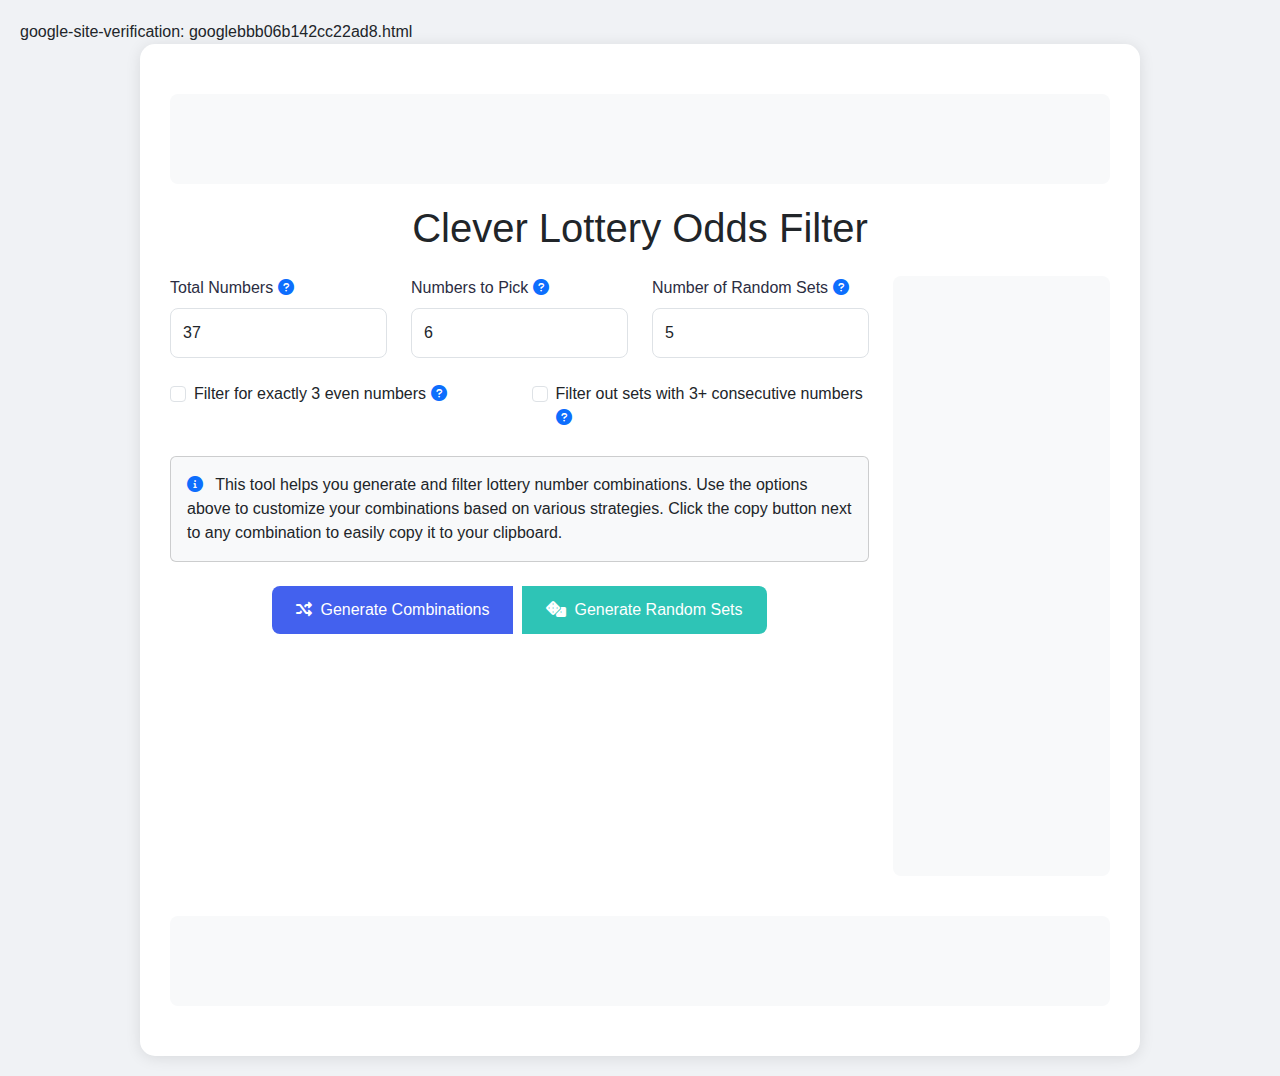
<file: templates/index.html>
<!DOCTYPE html>
<html lang="en">
<head>
    <!-- Google Analytics -->
    <script async src="https://www.googletagmanager.com/gtag/js?id=G-9WMYL5KKJK"></script>
    <script>
        window.dataLayer = window.dataLayer || [];
        function gtag(){dataLayer.push(arguments);}
        gtag('js', new Date());
        gtag('config', 'G-9WMYL5KKJK');
    </script>
google-site-verification: googlebbb06b142cc22ad8.html
    <meta charset="UTF-8">
    <meta name="viewport" content="width=device-width, initial-scale=1.0">
    <meta name="google-site-verification" content="googlebbb06b142cc22ad8" />
    <meta name="google-site-verification" content="moeamXJLxC_7HKw1HWGvYxnA0RjJ6p8RvYca98BnGi4" />
    <meta name="description" content="Clever Lottery Odds Filter - Generate smart lottery combinations using statistical filters. Improve your lottery strategy with our advanced number filtering tool.">
    <meta name="keywords" content="lottery filter, lottery numbers, lottery strategy, lottery combinations, lottery odds, lottery generator, lottery tools">
    <meta name="author" content="Clever Lottery Odds Filter">
    <meta property="og:title" content="Clever Lottery Odds Filter - Smart Lottery Number Generator">
    <meta property="og:description" content="Generate smarter lottery combinations using statistical filters and proven strategies. Improve your lottery odds with our advanced filtering tool.">
    <meta property="og:type" content="website">
    <meta name="robots" content="index, follow">
    <link rel="canonical" href="https://lottery-filters.onrender.com/">
    
    <title>Clever Lottery Odds Filter - Smart Lottery Number Generator</title>
    
    <!-- AdSense verification meta tag -->
    <meta name="google-adsense-account" content="ca-pub-9929169257372776">
    
    <!-- AdSense script -->
    <script async src="https://pagead2.googlesyndication.com/pagead/js/adsbygoogle.js?client=ca-pub-9929169257372776" crossorigin="anonymous"></script>
    
    <link href="https://cdn.jsdelivr.net/npm/bootstrap@5.3.0/dist/css/bootstrap.min.css" rel="stylesheet">
    <link rel="stylesheet" href="https://cdnjs.cloudflare.com/ajax/libs/font-awesome/6.0.0/css/all.min.css">
    <style>
        body {
            padding: 20px;
            background-color: #f0f2f5;
            font-family: 'Segoe UI', Tahoma, Geneva, Verdana, sans-serif;
        }
        .container {
            background-color: white;
            padding: 30px;
            border-radius: 15px;
            box-shadow: 0 2px 15px rgba(0,0,0,0.1);
            max-width: 1000px;
        }
        .btn-group {
            margin-bottom: 30px;
            gap: 10px;
        }
        .btn {
            padding: 12px 24px;
            font-weight: 500;
            border-radius: 8px;
            transition: all 0.3s ease;
        }
        .btn:hover {
            transform: translateY(-2px);
            box-shadow: 0 4px 12px rgba(0,0,0,0.15);
        }
        .btn-primary {
            background-color: #4361ee;
            border: none;
        }
        .btn-success {
            background-color: #2ec4b6;
            border: none;
        }
        .results-container {
            margin-top: 30px;
        }
        .combination {
            background-color: #f8f9fa;
            padding: 20px;
            margin-bottom: 15px;
            border-radius: 10px;
            border: 1px solid #e9ecef;
            transition: all 0.3s ease;
        }
        .combination:hover {
            box-shadow: 0 4px 12px rgba(0,0,0,0.1);
        }
        .numbers-group {
            display: flex;
            gap: 8px;
            margin: 10px 0;
            flex-wrap: wrap;
        }
        .number-ball {
            width: 40px;
            height: 40px;
            background-color: #4361ee;
            color: white;
            border-radius: 50%;
            display: flex;
            align-items: center;
            justify-content: center;
            font-weight: bold;
            font-size: 1.1em;
        }
        .stats {
            background-color: #e9ecef;
            padding: 20px;
            border-radius: 10px;
            margin-bottom: 30px;
            border: 1px solid #dee2e6;
        }
        .stats h4 {
            color: #2b2d42;
            margin-bottom: 15px;
        }
        .form-control {
            padding: 12px;
            border-radius: 8px;
            border: 1px solid #dee2e6;
        }
        .form-label {
            font-weight: 500;
            color: #2b2d42;
        }
        .pagination {
            margin-top: 30px;
        }
        .page-link {
            padding: 12px 18px;
            color: #4361ee;
        }
        .page-item.active .page-link {
            background-color: #4361ee;
            border-color: #4361ee;
        }
        .copy-btn {
            background: none;
            border: none;
            color: #4361ee;
            cursor: pointer;
            padding: 5px;
            margin-left: 10px;
        }
        .copy-btn:hover {
            color: #2ec4b6;
        }
        .toast-container {
            position: fixed;
            bottom: 20px;
            right: 20px;
            z-index: 1000;
        }
        .ad-container {
            margin: 20px 0;
            min-height: 90px;
            background-color: #f8f9fa;
            border-radius: 8px;
            padding: 10px;
            text-align: center;
            overflow: hidden;
        }
        .ad-container-sidebar {
            min-height: 600px;
            margin: 0 0 20px 0;
        }
        @media (max-width: 768px) {
            .ad-container-sidebar {
                min-height: 250px;
                margin: 20px 0;
            }
        }
    </style>
</head>
<body>
    <div class="container">
        <!-- Top Ad Space -->
        <div class="ad-container">
            <!-- AdSense ad unit will go here -->
            <div id="top-ad"></div>
        </div>

        <h1 class="mb-4 text-center">Clever Lottery Odds Filter</h1>
        
        <div class="row">
            <!-- Main content column -->
            <div class="col-lg-9">
                <div class="row mb-4">
                    <div class="col-md-4">
                        <label for="totalNumbers" class="form-label">
                            Total Numbers
                            <i class="fas fa-question-circle text-primary" 
                               data-bs-toggle="tooltip" 
                               title="The total range of numbers in your lottery game (e.g., 37 for a game with numbers 1-37)"></i>
                        </label>
                        <input type="number" class="form-control" id="totalNumbers" value="37" min="1">
                    </div>
                    <div class="col-md-4">
                        <label for="numbersToPick" class="form-label">
                            Numbers to Pick
                            <i class="fas fa-question-circle text-primary" 
                               data-bs-toggle="tooltip" 
                               title="How many numbers you need to pick for your ticket (e.g., 6 for a 6/37 game)"></i>
                        </label>
                        <input type="number" class="form-control" id="numbersToPick" value="6" min="1">
                    </div>
                    <div class="col-md-4">
                        <label for="numSets" class="form-label">
                            Number of Random Sets
                            <i class="fas fa-question-circle text-primary" 
                               data-bs-toggle="tooltip" 
                               title="How many random combinations you want to generate (max 1000)"></i>
                        </label>
                        <input type="number" class="form-control" id="numSets" value="5" min="1" max="1000">
                    </div>
                </div>

                <div class="row mb-4">
                    <div class="col-md-6">
                        <div class="form-check">
                            <input class="form-check-input" type="checkbox" id="filterThreeEven">
                            <label class="form-check-label" for="filterThreeEven">
                                Filter for exactly 3 even numbers
                                <i class="fas fa-question-circle text-primary" 
                                   data-bs-toggle="tooltip" 
                                   title="Only show combinations with exactly 3 even numbers, which some players believe provides better odds"></i>
                            </label>
                        </div>
                    </div>
                    <div class="col-md-6">
                        <div class="form-check">
                            <input class="form-check-input" type="checkbox" id="filterThreeConsecutive">
                            <label class="form-check-label" for="filterThreeConsecutive">
                                Filter out sets with 3+ consecutive numbers
                                <i class="fas fa-question-circle text-primary" 
                                   data-bs-toggle="tooltip" 
                                   title="Remove combinations that have 3 or more consecutive numbers, as these are statistically less common in winning combinations"></i>
                            </label>
                        </div>
                    </div>
                </div>

                <div class="d-flex justify-content-center mb-4">
                    <div class="card p-3 bg-light">
                        <p class="mb-0">
                            <i class="fas fa-info-circle text-primary me-2"></i>
                            This tool helps you generate and filter lottery number combinations. Use the options above to customize your combinations based on various strategies. Click the copy button next to any combination to easily copy it to your clipboard.
                        </p>
                    </div>
                </div>

                <div class="d-flex justify-content-center">
                    <div class="btn-group">
                        <button class="btn btn-primary" onclick="generateCombinations()">
                            <i class="fas fa-random me-2"></i>Generate Combinations
                        </button>
                        <button class="btn btn-success" onclick="generateRandomSets()">
                            <i class="fas fa-dice me-2"></i>Generate Random Sets
                        </button>
                    </div>
                </div>

                <!-- Results section -->
                <div id="stats" class="stats d-none"></div>
                <div id="results" class="results-container"></div>
                <div id="pagination" class="d-flex justify-content-center"></div>
            </div>
            
            <!-- Sidebar for ads -->
            <div class="col-lg-3">
                <div class="ad-container ad-container-sidebar">
                    <!-- AdSense sidebar ad unit will go here -->
                    <div id="sidebar-ad"></div>
                </div>
            </div>
        </div>
        
        <!-- Bottom Ad Space -->
        <div class="ad-container">
            <!-- AdSense ad unit will go here -->
            <div id="bottom-ad"></div>
        </div>
    </div>

    <div class="toast-container"></div>

    <!-- Schema.org markup for SEO -->
    <script type="application/ld+json">
    {
        "@context": "https://schema.org",
        "@type": "WebApplication",
        "name": "Clever Lottery Odds Filter",
        "description": "A smart lottery number generator that helps users create filtered combinations based on statistical patterns and strategies.",
        "applicationCategory": "UtilityApplication",
        "operatingSystem": "Any",
        "offers": {
            "@type": "Offer",
            "price": "0",
            "priceCurrency": "USD"
        },
        "featureList": [
            "Generate lottery combinations",
            "Filter for even/odd number distribution",
            "Avoid consecutive number patterns",
            "Statistical analysis of combinations",
            "Easy number copying feature"
        ]
    }
    </script>

    <script src="https://cdn.jsdelivr.net/npm/bootstrap@5.3.0/dist/js/bootstrap.bundle.min.js"></script>
    <script>
        // Initialize tooltips
        var tooltipTriggerList = [].slice.call(document.querySelectorAll('[data-bs-toggle="tooltip"]'))
        var tooltipList = tooltipTriggerList.map(function (tooltipTriggerEl) {
            return new bootstrap.Tooltip(tooltipTriggerEl)
        })

        let currentPage = 1;
        
        function showToast(message) {
            const toastContainer = document.querySelector('.toast-container');
            const toast = document.createElement('div');
            toast.className = 'toast show';
            toast.setAttribute('role', 'alert');
            toast.innerHTML = `
                <div class="toast-body bg-success text-white rounded">
                    ${message}
                </div>
            `;
            toastContainer.appendChild(toast);
            setTimeout(() => {
                toast.remove();
            }, 3000);
        }

        function copyNumbers(numbers) {
            navigator.clipboard.writeText(numbers.join(', ')).then(() => {
                showToast('Numbers copied to clipboard!');
            });
        }
        
        function displayStats(stats) {
            const statsDiv = document.getElementById('stats');
            statsDiv.classList.remove('d-none');
            
            statsDiv.innerHTML = `
                <h4><i class="fas fa-chart-bar me-2"></i>Statistics</h4>
                <div class="row">
                    <div class="col-md-6">
                        <p><i class="fas fa-calculator me-2"></i>Total Sets: ${stats.total_sets}</p>
                        <p><i class="fas fa-plus-minus me-2"></i>Average Sum: ${stats.avg_sum.toFixed(2)}</p>
                        <p><i class="fas fa-arrow-down me-2"></i>Min Sum: ${stats.min_sum}</p>
                        <p><i class="fas fa-arrow-up me-2"></i>Max Sum: ${stats.max_sum}</p>
                    </div>
                    <div class="col-md-6">
                        <p><i class="fas fa-dice-two me-2"></i>Average Even Numbers: ${stats.avg_even_count.toFixed(2)}</p>
                        <p><i class="fas fa-link me-2"></i>Sets with Consecutive Numbers: ${stats.consecutive_count}</p>
                        <p><i class="fas fa-link me-2"></i>Sets with 3+ Consecutive Numbers: ${stats.three_consecutive_count}</p>
                    </div>
                </div>
            `;
        }

        function displayCombinations(data) {
            const resultsDiv = document.getElementById('results');
            const paginationDiv = document.getElementById('pagination');
            
            resultsDiv.innerHTML = '';
            data.combinations.forEach(combo => {
                const div = document.createElement('div');
                div.className = 'combination';
                div.innerHTML = `
                    <div class="d-flex justify-content-between align-items-center">
                        <strong><i class="fas fa-hashtag me-2"></i>Numbers:</strong>
                        <button class="copy-btn" onclick="copyNumbers(${JSON.stringify(combo.numbers)})">
                            <i class="fas fa-copy"></i>
                        </button>
                    </div>
                    <div class="numbers-group">
                        ${combo.numbers.map(num => `<div class="number-ball">${num}</div>`).join('')}
                    </div>
                    <strong><i class="fas fa-plus me-2"></i>Sum:</strong> ${combo.sum}
                `;
                resultsDiv.appendChild(div);
            });

            // Create pagination
            const totalPages = data.total_pages;
            let paginationHTML = `
                <nav>
                    <ul class="pagination">
                        <li class="page-item ${currentPage === 1 ? 'disabled' : ''}">
                            <a class="page-link" href="#" onclick="changePage(${currentPage - 1})">
                                <i class="fas fa-chevron-left"></i>
                            </a>
                        </li>
            `;

            for (let i = Math.max(1, currentPage - 2); i <= Math.min(totalPages, currentPage + 2); i++) {
                paginationHTML += `
                    <li class="page-item ${i === currentPage ? 'active' : ''}">
                        <a class="page-link" href="#" onclick="changePage(${i})">${i}</a>
                    </li>
                `;
            }

            paginationHTML += `
                        <li class="page-item ${currentPage === totalPages ? 'disabled' : ''}">
                            <a class="page-link" href="#" onclick="changePage(${currentPage + 1})">
                                <i class="fas fa-chevron-right"></i>
                            </a>
                        </li>
                    </ul>
                </nav>
            `;
            paginationDiv.innerHTML = paginationHTML;
        }

        function displayRandomSets(data) {
            const resultsDiv = document.getElementById('results');
            resultsDiv.innerHTML = '';
            
            displayStats(data.stats);
            
            data.random_sets.forEach(set => {
                const div = document.createElement('div');
                div.className = 'combination';
                div.innerHTML = `
                    <div class="d-flex justify-content-between align-items-center">
                        <strong><i class="fas fa-hashtag me-2"></i>Numbers:</strong>
                        <button class="copy-btn" onclick="copyNumbers(${JSON.stringify(set.numbers)})">
                            <i class="fas fa-copy"></i>
                        </button>
                    </div>
                    <div class="numbers-group">
                        ${set.numbers.map(num => `<div class="number-ball">${num}</div>`).join('')}
                    </div>
                    <div class="mt-2">
                        <p><strong><i class="fas fa-plus me-2"></i>Sum:</strong> ${set.sum}</p>
                        <p><strong><i class="fas fa-dice-two me-2"></i>Even Numbers:</strong> ${set.even_count}</p>
                        <p><strong><i class="fas fa-link me-2"></i>Has Consecutive Numbers:</strong> ${set.has_consecutive ? 'Yes' : 'No'}</p>
                        <p><strong><i class="fas fa-link me-2"></i>Has 3+ Consecutive Numbers:</strong> ${set.has_three_consecutive ? 'Yes' : 'No'}</p>
                    </div>
                `;
                resultsDiv.appendChild(div);
            });
        }

        function changePage(page) {
            currentPage = page;
            generateCombinations();
        }

        async function generateCombinations() {
            const totalNumbers = parseInt(document.getElementById('totalNumbers').value);
            const numbersToPick = parseInt(document.getElementById('numbersToPick').value);
            
            try {
                const response = await fetch('/combinations', {
                    method: 'POST',
                    headers: {
                        'Content-Type': 'application/json',
                    },
                    body: JSON.stringify({
                        totalNumbers,
                        numbersToPick,
                        page: currentPage
                    }),
                });
                
                const data = await response.json();
                if (data.error) {
                    alert(data.error);
                    return;
                }
                
                displayCombinations(data);
            } catch (error) {
                console.error('Error:', error);
                alert('An error occurred while generating combinations');
            }
        }

        async function generateRandomSets() {
            const totalNumbers = parseInt(document.getElementById('totalNumbers').value);
            const numbersToPick = parseInt(document.getElementById('numbersToPick').value);
            const numSets = parseInt(document.getElementById('numSets').value);
            const filterThreeEven = document.getElementById('filterThreeEven').checked;
            const filterThreeConsecutive = document.getElementById('filterThreeConsecutive').checked;
            
            try {
                const response = await fetch('/random-sets', {
                    method: 'POST',
                    headers: {
                        'Content-Type': 'application/json',
                    },
                    body: JSON.stringify({
                        totalNumbers,
                        numbersToPick,
                        numSets,
                        filterThreeEven,
                        filterThreeConsecutive
                    }),
                });
                
                const data = await response.json();
                if (data.error) {
                    alert(data.error);
                    return;
                }
                
                displayRandomSets(data);
            } catch (error) {
                console.error('Error:', error);
                alert('An error occurred while generating random sets');
            }
        }
    </script>
</body>
</html>
</file>
